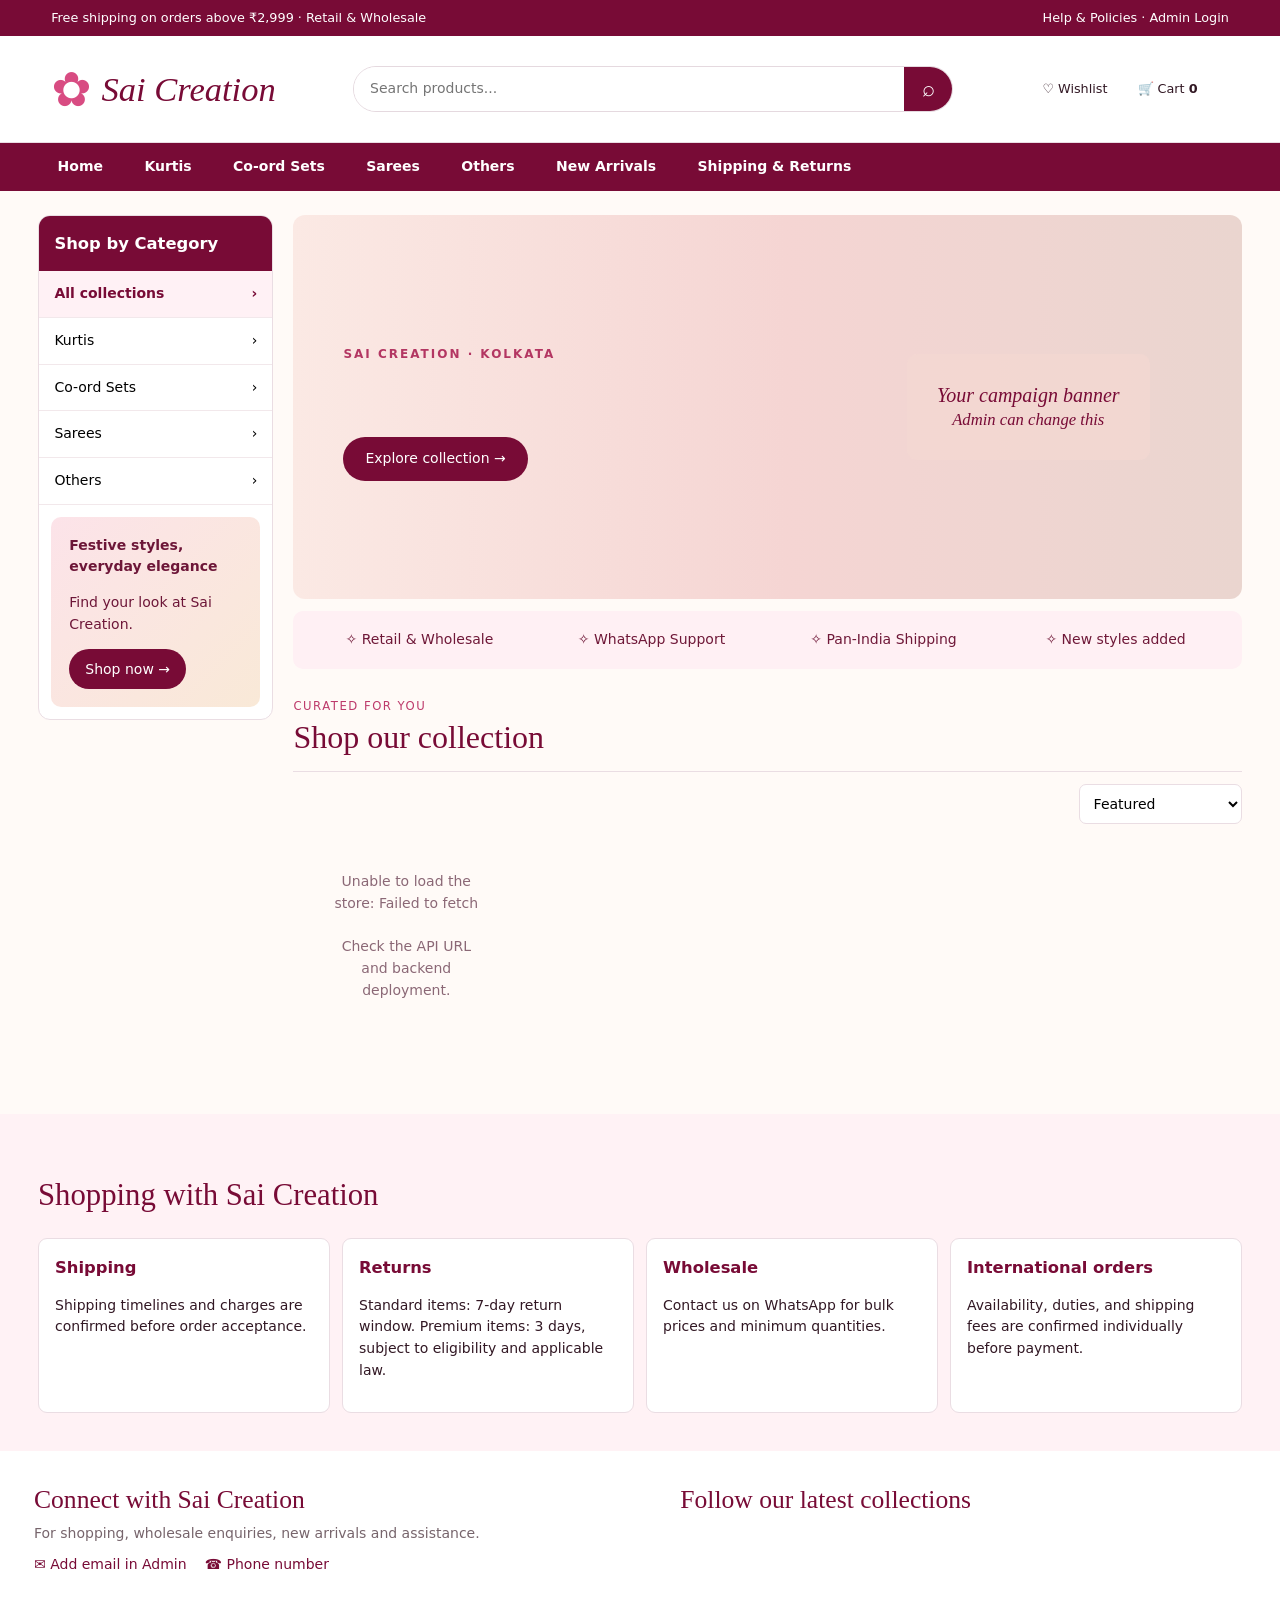
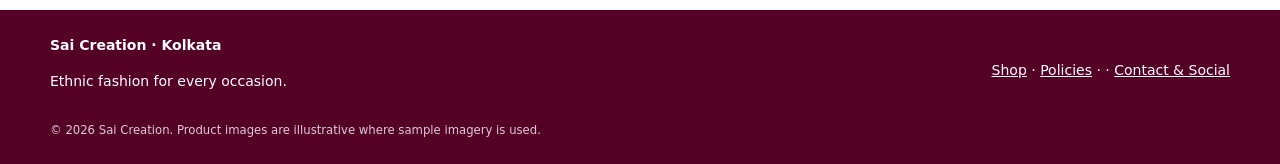
<file: index.html>
<!DOCTYPE html>
<html lang="en">
<head>
  <meta charset="UTF-8">
  <meta name="viewport" content="width=device-width, initial-scale=1">
  <meta name="theme-color" content="#780b36">
  <title>Sai Creation | Kolkata</title>
  <link rel="stylesheet" href="frontend/styles.css">
  <script src="frontend/config.js"></script>
</head>
<body>
  <div class="topbar">Free shipping on orders above ₹2,999 · Retail & Wholesale
    <span><a href="#policies">Help & Policies</a> · <a href="#admin" id="adminLink">Admin Login</a></span>
  </div>
  <header class="header">
    <a class="brand" href="index.html"><span class="flower">✿</span><span><strong id="storeName">Sai Creation</strong><small id="tagline">Fashion Beyond Boundaries</small></span></a>
    <div class="search"><input id="searchInput" placeholder="Search products..." aria-label="Search products"><button id="searchBtn" aria-label="Search">⌕</button></div>
    <a class="whats" id="whatsappHeader" target="_blank" rel="noopener">☏ <span id="phoneDisplay">WhatsApp us</span></a>
    <div class="headerActions"><button class="iconbtn" id="wishlistBtn">♡ Wishlist</button><button class="iconbtn" id="cartBtn">🛒 Cart <b id="cartCount">0</b></button></div>
  </header>
  <nav class="nav">
    <button class="mobileCats" id="mobileCats">☰ Categories</button>
    <a href="#home">Home</a><a data-cat="Kurtis" href="#shop">Kurtis</a><a data-cat="Co-ord Sets" href="#shop">Co-ord Sets</a><a data-cat="Sarees" href="#shop">Sarees</a><a data-cat="Others" href="#shop">Others</a><a href="#shop" data-cat="All">New Arrivals</a><a href="#policies">Shipping & Returns</a>
  </nav>
  <main id="home">
    <div class="layout">
      <aside class="sidebar" id="sidebar">
        <h3>Shop by Category</h3>
        <button data-cat="All" class="cat active">All collections <span>›</span></button>
        <button data-cat="Kurtis" class="cat">Kurtis <span>›</span></button>
        <button data-cat="Co-ord Sets" class="cat">Co-ord Sets <span>›</span></button>
        <button data-cat="Sarees" class="cat">Sarees <span>›</span></button>
        <button data-cat="Others" class="cat">Others <span>›</span></button>
        <div class="promo"><b>Festive styles,<br>everyday elegance</b><p>Find your look at Sai Creation.</p><a href="#shop">Shop now →</a></div>
      </aside>
      <section class="maincol">
        <section class="hero" id="hero">
          <div class="heroText"><p class="eyebrow">SAI CREATION · KOLKATA</p><h1 id="heroHeading">Style.<br>Grace.<br>Elegance.</h1><p id="heroSub">Discover ethnic fashion for every moment.</p><a href="#shop" class="cta" id="heroButton">Explore collection →</a></div>
          <div class="heroImage" id="heroImage"><div class="heroPlaceholder">Your campaign banner<br><small>Admin can change this</small></div></div>
        </section>
        <div class="benefits"><span>✧ Retail & Wholesale</span><span>✧ WhatsApp Support</span><span>✧ Pan-India Shipping</span><span>✧ New styles added</span></div>
        <section id="shop" class="shop">
          <div class="sectionTitle"><div><small>CURATED FOR YOU</small><h2 id="collectionTitle">Shop our collection</h2></div><span id="resultCount"></span></div>
          <div class="sortrow"><select id="sortSelect"><option value="featured">Featured</option><option value="price-low">Price: low to high</option><option value="price-high">Price: high to low</option><option value="newest">Newest first</option></select></div>
          <div class="products" id="products"><p class="empty">Loading collection…</p></div><div class="pagination" id="pagination"></div>
        </section>
      </section>
    </div>
    <section id="policies" class="policies"><h2>Shopping with Sai Creation</h2><div class="policygrid">
      <article><h3>Shipping</h3><p>Shipping timelines and charges are confirmed before order acceptance.</p></article>
      <article><h3>Returns</h3><p>Standard items: 7-day return window. Premium items: 3 days, subject to eligibility and applicable law.</p></article>
      <article><h3>Wholesale</h3><p>Contact us on WhatsApp for bulk prices and minimum quantities.</p></article>
      <article><h3>International orders</h3><p>Availability, duties, and shipping fees are confirmed individually before payment.</p></article>
    </div></section>
  </main>
  <section class="contactSocial" id="contact">
    <div><h2>Connect with Sai Creation</h2><p>For shopping, wholesale enquiries, new arrivals and assistance.</p>
      <div class="contactItems"><a id="contactEmail" href="mailto:">✉ Email us</a><a id="contactPhone" href="tel:">☎ Call us</a><a id="contactWhatsApp" href="#">☏ WhatsApp</a></div>
      <div class="socialLinks whatsappDepartments" id="whatsappDepartments" aria-label="WhatsApp departments"></div>
    </div>
    <div><h2>Follow our latest collections</h2><div class="socialLinks"><a id="socialInstagram" href="#" target="_blank" rel="noopener">Instagram</a><a id="socialFacebook" href="#" target="_blank" rel="noopener">Facebook</a><a id="socialYouTube" href="#" target="_blank" rel="noopener">YouTube</a></div></div>
  </section>
  <footer><div><b id="footerBrand">Sai Creation · Kolkata</b><p>Ethnic fashion for every occasion.</p></div><div><a href="#shop">Shop</a> · <a href="#policies">Policies</a> · <a id="footerWA" href="#">WhatsApp</a> · <a href="#contact">Contact & Social</a></div><small>© <span id="year"></span> Sai Creation. Product images are illustrative where sample imagery is used.</small></footer>
  <div class="floatChat"><a id="chatWA" target="_blank" rel="noopener" title="Chat on WhatsApp">☏</a></div>
  <div class="modal" id="modal" aria-modal="true" role="dialog"><div class="modalbox"><button class="close" id="closeModal" aria-label="Close">×</button><div id="modalBody"></div></div></div>
  <div id="toastHost" aria-live="polite"></div>
  <script src="frontend/app.js"></script>
</body>
</html>
</file>
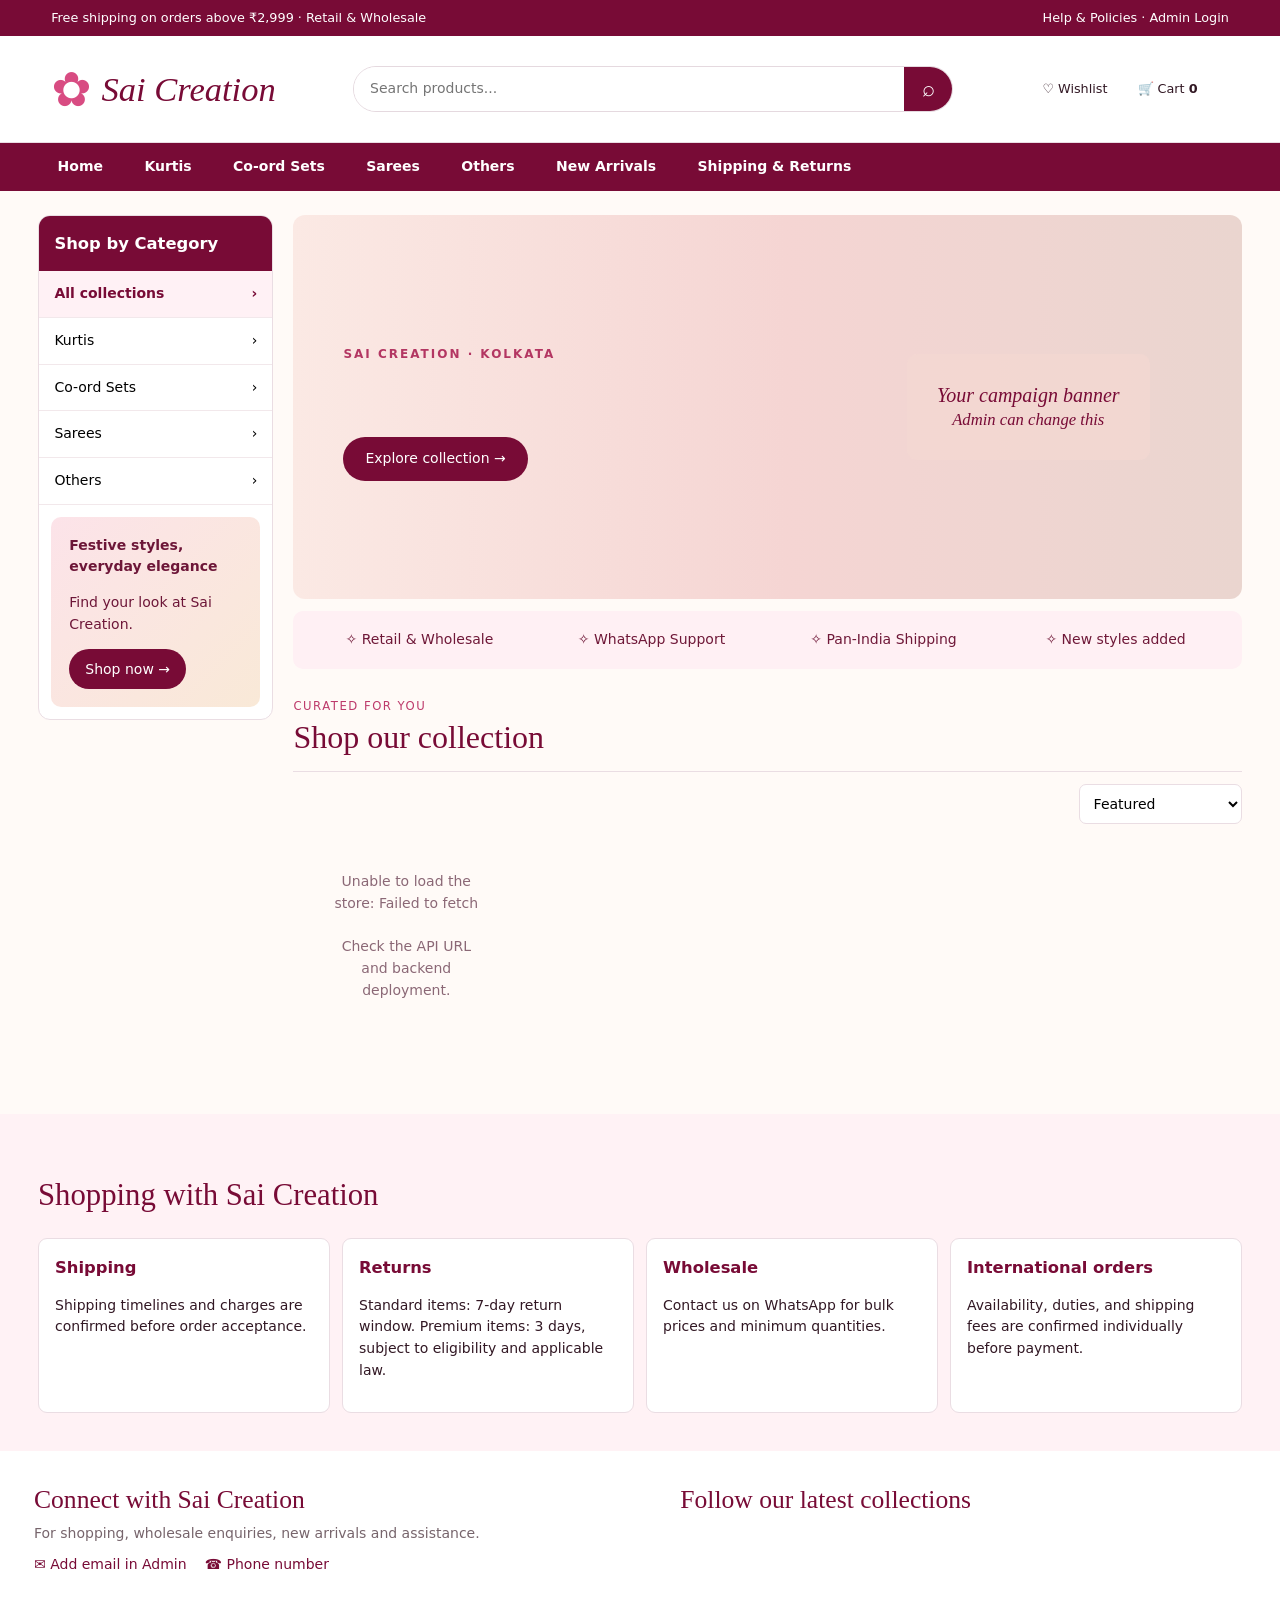
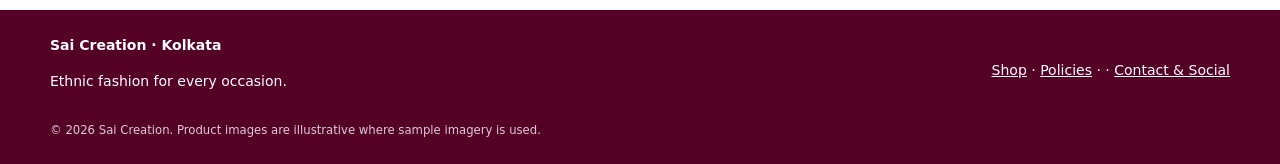
<file: frontend/index.html>
<!DOCTYPE html>
<html lang="en">
<head>
  <meta charset="UTF-8">
  <meta name="viewport" content="width=device-width, initial-scale=1">
  <meta name="theme-color" content="#780b36">
  <title>Sai Creation | Kolkata</title>
  <link rel="stylesheet" href="styles.css">
  <script src="config.js"></script>
</head>
<body>
  <div class="topbar">Free shipping on orders above ₹2,999 · Retail & Wholesale
    <span><a href="#policies">Help & Policies</a> · <a href="#admin" id="adminLink">Admin Login</a></span>
  </div>
  <header class="header">
    <a class="brand" href="index.html"><span class="flower">✿</span><span><strong id="storeName">Sai Creation</strong><small id="tagline">Fashion Beyond Boundaries</small></span></a>
    <div class="search"><input id="searchInput" placeholder="Search products..." aria-label="Search products"><button id="searchBtn" aria-label="Search">⌕</button></div>
    <a class="whats" id="whatsappHeader" target="_blank" rel="noopener">☏ <span id="phoneDisplay">WhatsApp us</span></a>
    <div class="headerActions"><button class="iconbtn" id="wishlistBtn">♡ Wishlist</button><button class="iconbtn" id="cartBtn">🛒 Cart <b id="cartCount">0</b></button></div>
  </header>
  <nav class="nav">
    <button class="mobileCats" id="mobileCats">☰ Categories</button>
    <a href="#home">Home</a><a data-cat="Kurtis" href="#shop">Kurtis</a><a data-cat="Co-ord Sets" href="#shop">Co-ord Sets</a><a data-cat="Sarees" href="#shop">Sarees</a><a data-cat="Others" href="#shop">Others</a><a href="#shop" data-cat="All">New Arrivals</a><a href="#policies">Shipping & Returns</a>
  </nav>
  <main id="home">
    <div class="layout">
      <aside class="sidebar" id="sidebar">
        <h3>Shop by Category</h3>
        <button data-cat="All" class="cat active">All collections <span>›</span></button>
        <button data-cat="Kurtis" class="cat">Kurtis <span>›</span></button>
        <button data-cat="Co-ord Sets" class="cat">Co-ord Sets <span>›</span></button>
        <button data-cat="Sarees" class="cat">Sarees <span>›</span></button>
        <button data-cat="Others" class="cat">Others <span>›</span></button>
        <div class="promo"><b>Festive styles,<br>everyday elegance</b><p>Find your look at Sai Creation.</p><a href="#shop">Shop now →</a></div>
      </aside>
      <section class="maincol">
        <section class="hero" id="hero">
          <div class="heroText"><p class="eyebrow">SAI CREATION · KOLKATA</p><h1 id="heroHeading">Style.<br>Grace.<br>Elegance.</h1><p id="heroSub">Discover ethnic fashion for every moment.</p><a href="#shop" class="cta" id="heroButton">Explore collection →</a></div>
          <div class="heroImage" id="heroImage"><div class="heroPlaceholder">Your campaign banner<br><small>Admin can change this</small></div></div>
        </section>
        <div class="benefits"><span>✧ Retail & Wholesale</span><span>✧ WhatsApp Support</span><span>✧ Pan-India Shipping</span><span>✧ New styles added</span></div>
        <section id="shop" class="shop">
          <div class="sectionTitle"><div><small>CURATED FOR YOU</small><h2 id="collectionTitle">Shop our collection</h2></div><span id="resultCount"></span></div>
          <div class="sortrow"><select id="sortSelect"><option value="featured">Featured</option><option value="price-low">Price: low to high</option><option value="price-high">Price: high to low</option><option value="newest">Newest first</option></select></div>
          <div class="products" id="products"><p class="empty">Loading collection…</p></div><div class="pagination" id="pagination"></div>
        </section>
      </section>
    </div>
    <section id="policies" class="policies"><h2>Shopping with Sai Creation</h2><div class="policygrid">
      <article><h3>Shipping</h3><p>Shipping timelines and charges are confirmed before order acceptance.</p></article>
      <article><h3>Returns</h3><p>Standard items: 7-day return window. Premium items: 3 days, subject to eligibility and applicable law.</p></article>
      <article><h3>Wholesale</h3><p>Contact us on WhatsApp for bulk prices and minimum quantities.</p></article>
      <article><h3>International orders</h3><p>Availability, duties, and shipping fees are confirmed individually before payment.</p></article>
    </div></section>
  </main>
  <section class="contactSocial" id="contact">
    <div><h2>Connect with Sai Creation</h2><p>For shopping, wholesale enquiries, new arrivals and assistance.</p>
      <div class="contactItems"><a id="contactEmail" href="mailto:">✉ Email us</a><a id="contactPhone" href="tel:">☎ Call us</a><a id="contactWhatsApp" href="#">☏ WhatsApp</a></div>
      <div class="socialLinks whatsappDepartments" id="whatsappDepartments" aria-label="WhatsApp departments"></div>
    </div>
    <div><h2>Follow our latest collections</h2><div class="socialLinks"><a id="socialInstagram" href="#" target="_blank" rel="noopener">Instagram</a><a id="socialFacebook" href="#" target="_blank" rel="noopener">Facebook</a><a id="socialYouTube" href="#" target="_blank" rel="noopener">YouTube</a></div></div>
  </section>
  <footer><div><b id="footerBrand">Sai Creation · Kolkata</b><p>Ethnic fashion for every occasion.</p></div><div><a href="#shop">Shop</a> · <a href="#policies">Policies</a> · <a id="footerWA" href="#">WhatsApp</a> · <a href="#contact">Contact & Social</a></div><small>© <span id="year"></span> Sai Creation. Product images are illustrative where sample imagery is used.</small></footer>
  <div class="floatChat"><a id="chatWA" target="_blank" rel="noopener" title="Chat on WhatsApp">☏</a></div>
  <div class="modal" id="modal" aria-modal="true" role="dialog"><div class="modalbox"><button class="close" id="closeModal" aria-label="Close">×</button><div id="modalBody"></div></div></div>
  <div id="toastHost" aria-live="polite"></div>
  <script src="app.js"></script>
</body>
</html>
</file>
<file: frontend/styles.css>
:root{--wine:#780b36;--wine2:#990f49;--pink:#d73570;--blush:#fff1f5;--cream:#fffaf7;--gold:#c99b5d;--ink:#321824;--muted:#77656c;--line:#eadde3;--shadow:0 8px 24px rgba(77,15,44,.07)}
*{box-sizing:border-box}html{scroll-behavior:smooth}body{margin:0;color:var(--ink);font:clamp(14px,1vw,16px)/1.55 system-ui,-apple-system,Segoe UI,Roboto,Arial,sans-serif;background:var(--cream);overflow-x:hidden}img{max-width:100%}button,input,select,textarea{font:inherit}button{cursor:pointer;transition:background .18s,color .18s,transform .18s}button:active{transform:translateY(1px)}a{color:inherit}.topbar{background:var(--wine);color:#fff;padding:8px clamp(14px,4vw,54px);display:flex;justify-content:space-between;gap:14px;align-items:center;font-size:clamp(11px,1vw,13px)}.topbar a{color:#fff;text-decoration:none}.header{display:grid;grid-template-columns:minmax(190px,auto) minmax(160px,1fr) auto auto;gap:clamp(8px,1.5vw,20px);align-items:center;padding:16px clamp(14px,4vw,54px);background:#fff;border-bottom:1px solid var(--line)}.brand{display:flex;align-items:center;gap:10px;color:var(--wine);text-decoration:none;min-width:0}.flower{font-size:clamp(28px,4vw,48px);color:#d84c82}.brand strong{display:block;font:italic clamp(23px,2.7vw,38px)/1.1 Georgia,serif;white-space:nowrap}.brand small{display:block;text-align:center;color:var(--pink);font-size:clamp(10px,1vw,13px)}.search{display:flex;width:100%;max-width:600px;margin:auto;border:1px solid #e5d9df;border-radius:30px;overflow:hidden;background:white;min-width:0}.search input{flex:1;min-width:0;border:0;padding:11px 16px;outline:none}.search button{flex:0 0 48px;background:var(--wine);color:white;border:0;font-size:22px}.headerActions{display:flex;gap:6px;align-items:center}.whats,.iconbtn{border:0;background:transparent;color:var(--ink);text-decoration:none;cursor:pointer;white-space:nowrap}.whats{font-size:clamp(12px,1.1vw,16px);color:#178c4a}.iconbtn{font-size:clamp(12px,1vw,14px);padding:9px 12px;border-radius:8px;min-height:40px}.iconbtn:hover{background:var(--blush)}.nav{display:flex;gap:3px;align-items:center;background:var(--wine);padding:0 clamp(10px,3vw,40px);overflow:auto;scrollbar-width:none}.nav::-webkit-scrollbar{display:none}.nav a,.mobileCats{color:white;text-decoration:none;padding:13px clamp(10px,1.5vw,20px);font-weight:650;white-space:nowrap;border:0;background:transparent;font-size:14px}.nav a:hover,.mobileCats:hover{background:var(--wine2)}.mobileCats{display:none}.layout{display:grid;grid-template-columns:minmax(180px,235px) minmax(0,1fr);gap:clamp(12px,1.6vw,20px);padding:clamp(12px,2vw,24px) clamp(12px,3vw,44px)}.sidebar{border:1px solid var(--line);border-radius:12px;overflow:hidden;background:white;height:max-content;position:sticky;top:12px}.sidebar h3{background:var(--wine);color:white;margin:0;padding:15px}.cat{display:flex;justify-content:space-between;align-items:center;width:100%;padding:12px 15px;border:0;border-bottom:1px solid #f2e8eb;background:white;text-align:left}.cat:hover,.cat.active{background:var(--blush);color:var(--wine);font-weight:bold}.promo{margin:12px;padding:clamp(12px,1.4vw,18px);border-radius:10px;background:linear-gradient(135deg,#fce3e9,#f9e9d7);color:#6d1638}.promo a{display:inline-flex;align-items:center;justify-content:center;min-height:40px;color:white;background:var(--wine);padding:9px 16px;border-radius:24px;text-decoration:none}.maincol{min-width:0}.hero{min-height:clamp(280px,30vw,420px);border-radius:12px;overflow:hidden;background:linear-gradient(90deg,#fbe9e4,#f5d5d3 52%,#ead5cf);display:flex;position:relative}.heroText{padding:clamp(24px,4vw,50px);width:55%;z-index:1;display:flex;flex-direction:column;justify-content:center}.eyebrow{letter-spacing:2px;color:#b33662;font-size:12px;font-weight:bold}.hero h1{font:clamp(32px,4.2vw,60px)/1.12 Georgia,serif;color:var(--wine);margin:12px 0}.heroText p{max-width:420px}.cta{display:inline-flex;align-items:center;justify-content:center;align-self:flex-start;min-height:44px;background:var(--wine);color:white;text-decoration:none;border-radius:25px;padding:11px 22px;margin-top:10px}.heroImage{flex:1;display:flex;align-items:center;justify-content:center;background-size:cover;background-position:center;min-width:0}.heroPlaceholder{font:italic 20px Georgia;color:var(--wine);text-align:center;background:#f5d8d3aa;padding:30px;border-radius:10px}.benefits{display:grid;grid-template-columns:repeat(4,minmax(0,1fr));gap:8px;background:#fff0f4;border-radius:10px;padding:14px;margin:12px 0;color:#6f1838;text-align:center}.benefits span{padding:4px}.shop{padding:14px 0}.sectionTitle{display:flex;justify-content:space-between;align-items:end;gap:10px;border-bottom:1px solid var(--line);padding-bottom:12px}.sectionTitle small{color:#bd3a6b;letter-spacing:1.5px}.sectionTitle h2{margin:3px 0;font:clamp(24px,2.5vw,32px) Georgia,serif;color:var(--wine)}.sortrow{text-align:right;margin:12px 0}.sortrow select{min-height:40px;padding:8px 10px;border:1px solid var(--line);border-radius:7px;background:white}.products{display:grid;grid-template-columns:repeat(4,minmax(0,1fr));gap:clamp(9px,1.2vw,15px)}.product{min-width:0;border:1px solid #f0dfe4;border-radius:11px;overflow:hidden;background:white;position:relative;box-shadow:var(--shadow);display:flex;flex-direction:column}.prodImg{aspect-ratio:3/4;background:#faedf1;display:flex;align-items:center;justify-content:center;color:#9d6d7e;text-align:center;overflow:hidden}.prodImg img{width:100%;height:100%;object-fit:cover;display:block}.prodImg .fallback{display:none;font-size:55px}.product h3{font-size:clamp(12px,1.05vw,15px);margin:10px 12px 5px;line-height:1.35}.product .meta{font-size:12px;color:var(--muted);margin:0 12px}.price{margin:8px 12px;display:flex;flex-wrap:wrap;gap:5px;align-items:baseline}.price b{color:var(--wine);font-size:clamp(15px,1.2vw,18px)}.price del{color:#999;margin-left:5px}.product button:not(.iconbtn){margin:0 12px 12px;width:calc(100% - 24px);min-height:42px;padding:10px;background:var(--pink);border:0;color:white;border-radius:7px;font-weight:650}.product button:not(.iconbtn):hover{background:var(--wine)}.product .iconbtn{margin:0 12px 10px;width:calc(100% - 24px);min-height:40px;border:1px solid var(--line);background:#fff}.badge{position:absolute;top:9px;left:9px;background:#d22664;color:white;padding:4px 8px;border-radius:5px;font-size:12px;z-index:1}.pagination{display:flex;justify-content:center;gap:7px;padding:20px;flex-wrap:wrap}.pagination button{min-width:40px;min-height:40px;padding:8px 12px;border:1px solid var(--line);background:white;border-radius:6px}.pagination button.active{background:var(--wine);color:white}.policies{padding:clamp(20px,4vw,38px);background:#fff2f5}.policies h2{color:var(--wine);font:clamp(24px,2.4vw,32px) Georgia,serif}.policygrid{display:grid;grid-template-columns:repeat(4,minmax(0,1fr));gap:12px}.policygrid article{padding:16px;background:white;border:1px solid var(--line);border-radius:9px}.policygrid h3{color:var(--wine);margin:0 0 7px}.contactSocial{background:#fff;padding:clamp(20px,3vw,34px);display:grid;grid-template-columns:1.1fr 1fr;gap:24px}.contactSocial h2{margin:0 0 8px;color:var(--wine);font:clamp(22px,2vw,29px) Georgia,serif}.contactSocial p{margin:5px 0;color:var(--muted)}.socialLinks{display:flex;gap:10px;flex-wrap:wrap;align-items:center}.socialLinks a{display:inline-flex;align-items:center;justify-content:center;min-height:42px;padding:9px 15px;border:1px solid var(--line);border-radius:24px;background:var(--blush);color:var(--wine);font-weight:650;text-decoration:none}.socialLinks a:hover{background:var(--wine);color:#fff}.contactItems{display:flex;flex-wrap:wrap;gap:10px 18px;margin-top:10px}.contactItems a{text-decoration:none;color:var(--wine);overflow-wrap:anywhere}footer{background:#550027;color:white;padding:25px clamp(14px,4vw,50px);display:grid;grid-template-columns:1fr auto;align-items:center;gap:15px}footer a{color:white}footer small{grid-column:1/-1;opacity:.8}.floatChat{position:fixed;right:16px;bottom:16px;z-index:5}.floatChat a{background:#19a65a;color:white;width:54px;height:54px;border-radius:50%;display:grid;place-items:center;font-size:27px;text-decoration:none;box-shadow:0 3px 12px #0003}.modal{display:none;position:fixed;inset:0;background:#21001299;z-index:10;overflow:auto;padding:12px}.modal.show{display:flex;align-items:flex-start;justify-content:center}.modalbox{background:white;width:min(920px,100%);padding:clamp(14px,3vw,24px);border-radius:12px;position:relative;margin:3vh auto;max-height:94vh;overflow:auto}.close{position:sticky;float:right;top:0;background:#fff;border:0;font-size:30px;cursor:pointer;z-index:2}.adminForm{display:grid;grid-template-columns:repeat(2,minmax(0,1fr));gap:12px}.adminForm label{display:flex;flex-direction:column;gap:5px;font-size:13px;min-width:0}.adminForm input,.adminForm select,.adminForm textarea{width:100%;padding:10px;border:1px solid #ddd;border-radius:6px;min-width:0}.adminForm textarea{min-height:80px}.full{grid-column:1/-1}.primary{display:inline-flex;justify-content:center;align-items:center;min-height:44px;background:var(--wine);color:white;border:0;border-radius:7px;padding:11px 16px;font-weight:650}.adminTabs{display:flex;flex-wrap:wrap;gap:8px;margin:14px 0}.adminTabs button{min-height:40px;padding:9px 12px;border:1px solid #ddd;background:#fff;border-radius:6px}.adminList{display:grid;gap:8px}.adminRow{display:flex;justify-content:space-between;align-items:center;gap:8px;border:1px solid #eee;padding:10px;border-radius:8px;flex-wrap:wrap}.adminRow button{min-height:38px;padding:7px 12px;cursor:pointer}.small{font-size:12px;color:#777}.cartLine{display:flex;justify-content:space-between;gap:10px;border-bottom:1px solid #eee;padding:12px 0;flex-wrap:wrap}.cartLine button{cursor:pointer;min-height:36px}.checkout{display:grid;gap:9px}.checkout input,.checkout textarea{padding:11px;border:1px solid #ddd;border-radius:7px}.empty{text-align:center;padding:35px;color:#8b6876}#toastHost{position:fixed;bottom:22px;left:50%;transform:translateX(-50%);z-index:30}.toast{background:#321824;color:white;padding:11px 18px;border-radius:24px;box-shadow:0 4px 18px #0003;max-width:90vw}.danger{background:#a51d3d!important}.muted{color:var(--muted)}.formHint{font-size:12px;color:#766;grid-column:1/-1}
@media(max-width:1100px){.products{grid-template-columns:repeat(3,minmax(0,1fr))}.header{grid-template-columns:minmax(180px,auto) minmax(130px,1fr) auto}.headerActions{grid-column:1/-1;justify-content:flex-end}.layout{grid-template-columns:190px minmax(0,1fr)}.policygrid{grid-template-columns:repeat(2,minmax(0,1fr))}}
@media(max-width:760px){.topbar{font-size:11px;flex-wrap:wrap;justify-content:center;text-align:center}.header{grid-template-columns:minmax(0,1fr) auto;gap:9px;padding:12px 4%}.brand{grid-column:1;min-width:0}.brand strong{font-size:27px}.flower{font-size:34px}.search{grid-column:1/-1;grid-row:2;max-width:none}.whats{grid-column:2;grid-row:1;font-size:12px}.headerActions{grid-column:1/-1;grid-row:3;justify-content:flex-end}.iconbtn{font-size:12px;padding:6px 10px}.nav{justify-content:flex-start}.nav a{padding:11px 12px;font-size:13px}.mobileCats{display:block;padding:11px 12px}.layout{display:block;padding:12px 3%}.sidebar{display:none;position:static;margin-bottom:12px}.sidebar.open{display:block}.hero{min-height:260px}.heroText{width:68%;padding:22px 5%}.heroImage{position:absolute;inset:0 0 0 42%;opacity:.48}.hero h1{font-size:clamp(29px,8vw,38px)}.benefits{grid-template-columns:repeat(2,minmax(0,1fr));font-size:12px;padding:10px}.products{grid-template-columns:repeat(2,minmax(0,1fr));gap:9px}.product h3{font-size:13px;margin:8px 9px 5px}.product .meta,.price{margin-left:9px;margin-right:9px}.product button:not(.iconbtn){margin-left:9px;margin-right:9px;width:calc(100% - 18px)}.product .iconbtn{margin-left:9px;margin-right:9px;width:calc(100% - 18px)}.policygrid{grid-template-columns:repeat(2,minmax(0,1fr))}.contactSocial{grid-template-columns:1fr;gap:16px}.adminForm{grid-template-columns:1fr}.full{grid-column:auto}.modalbox{padding:14px}footer{grid-template-columns:1fr;justify-items:start}footer small{grid-column:auto}}
@media(max-width:420px){.topbar span{display:block}.brand strong{font-size:23px}.flower{font-size:28px}.whats{display:none}.hero{min-height:245px}.heroText{width:74%;padding:18px}.hero h1{font-size:29px}.heroText p{font-size:13px}.heroImage{left:40%;opacity:.4}.sectionTitle h2{font-size:24px}.policygrid{grid-template-columns:1fr}.product h3{font-size:12px}.product button:not(.iconbtn){min-height:40px;font-size:12px;padding:8px}.price b{font-size:15px}.sortrow select{max-width:100%}}
</file>
